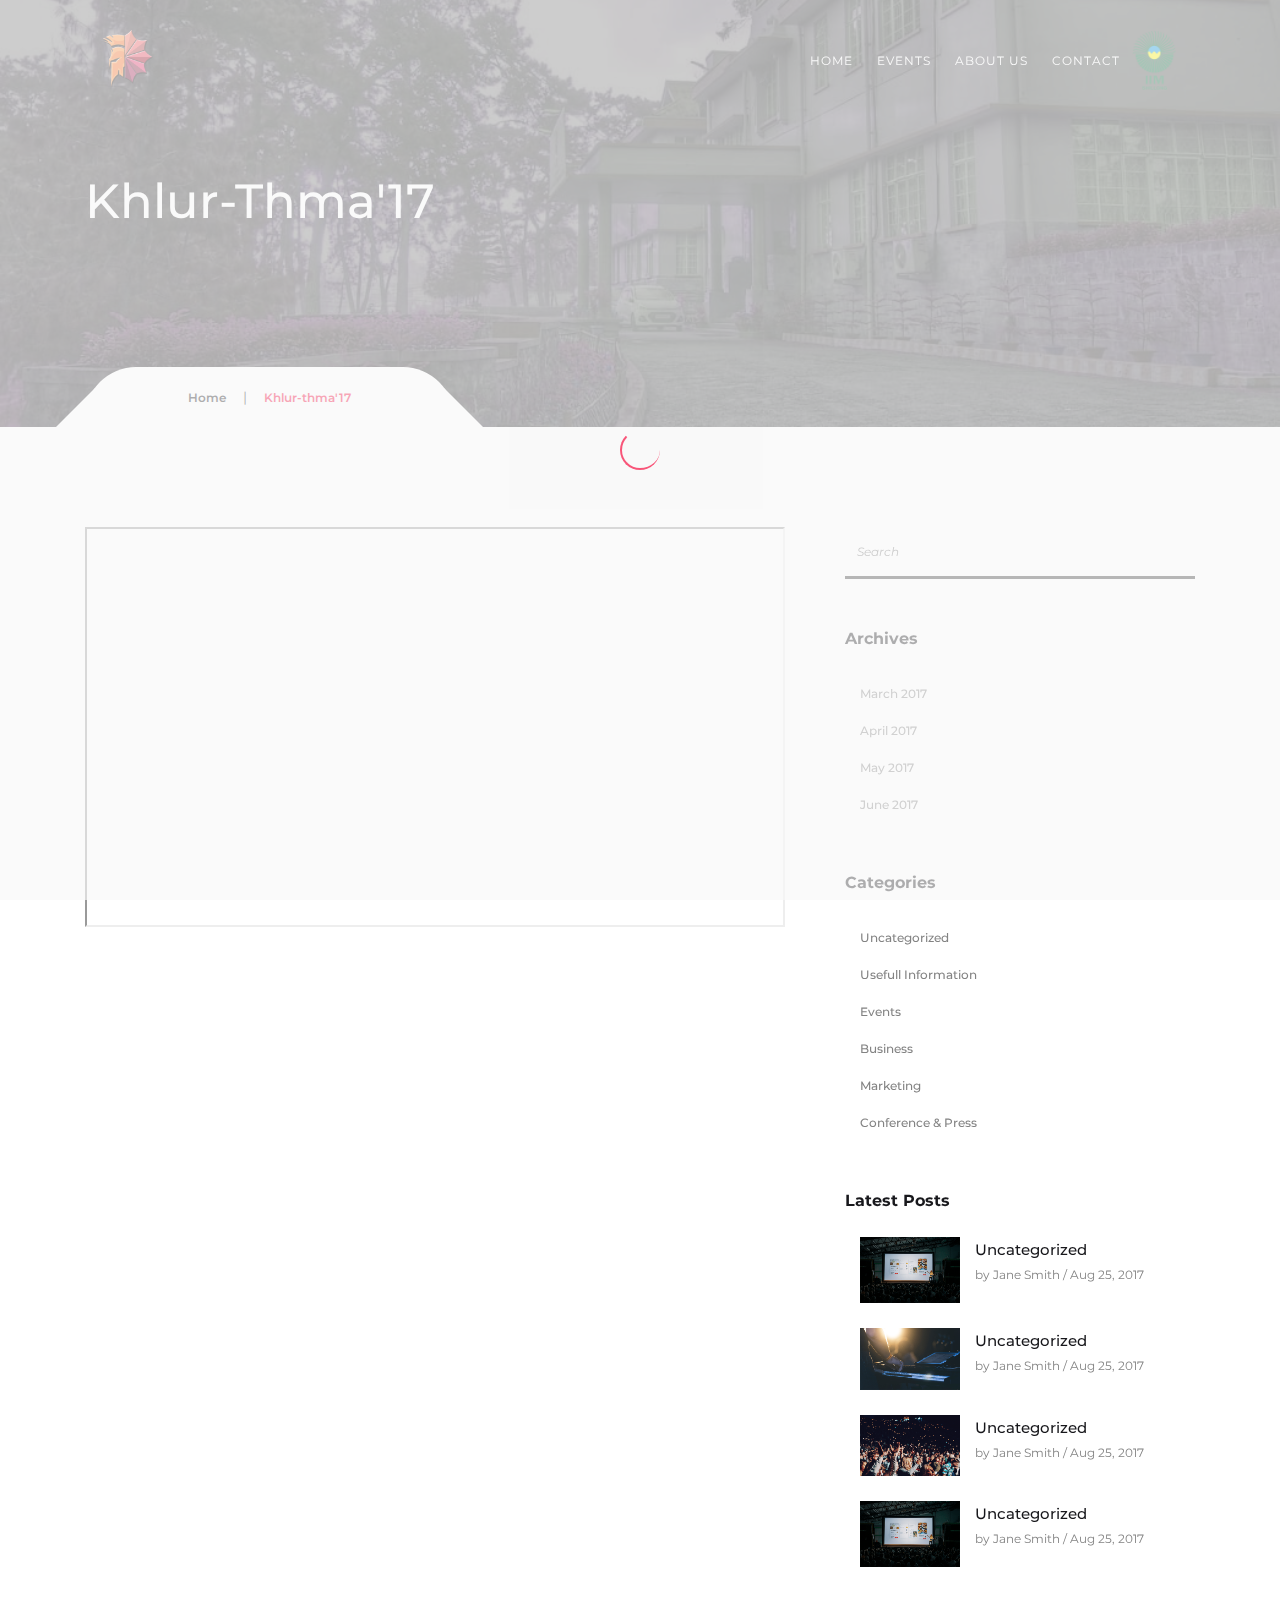
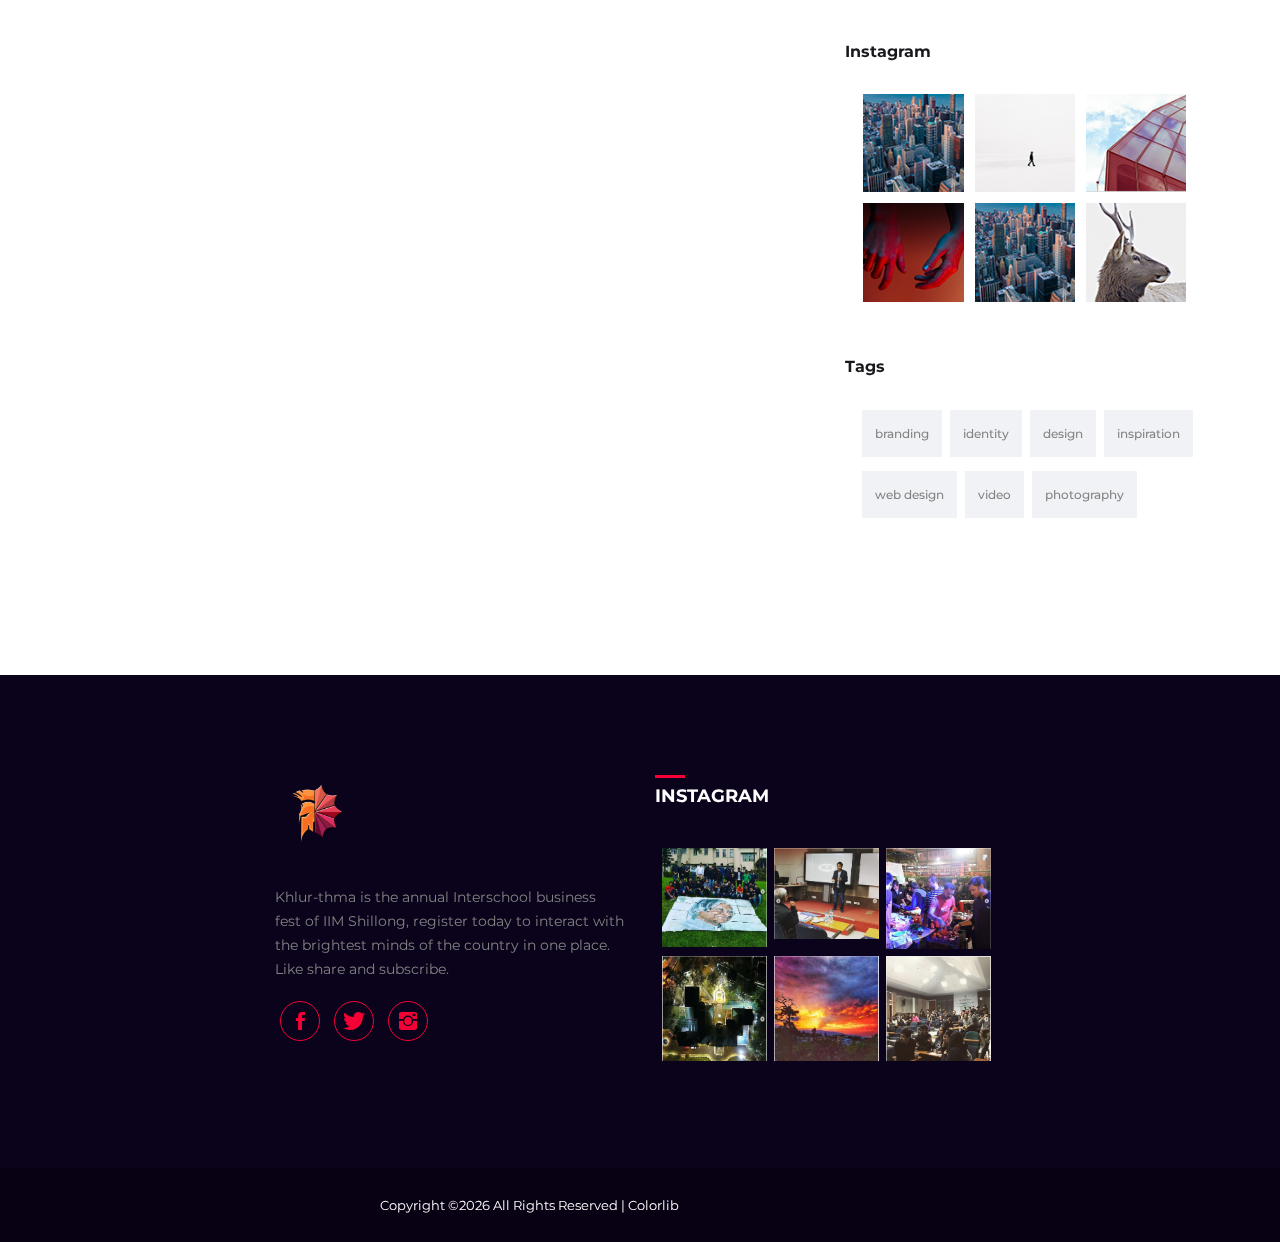
<file: archive.html>
<!DOCTYPE html>
<html lang="en">
<head>
        <script src="https://code.jquery.com/jquery-1.10.2.js"></script>
    <meta name="viewport" content="width=device-width, initial-scale=1, maximum-scale=1">
    <!-- ========== Title ========== -->
    <title> Khlurthma-17</title>
    <!-- ========== Favicon Ico ========== -->
    <!--<link rel="icon" href="fav.ico">-->
    <!-- ========== STYLESHEETS ========== -->
    <!-- Bootstrap CSS -->
    <link href="assets/css/bootstrap.min.css" rel="stylesheet">
    <!-- Fonts Icon CSS -->
    <link href="assets/css/font-awesome.min.css" rel="stylesheet">
    <link href="assets/css/et-line.css" rel="stylesheet">
    <link href="assets/css/ionicons.min.css" rel="stylesheet">
    <!-- Carousel CSS -->
    <link href="assets/css/owl.carousel.min.css" rel="stylesheet">
    <link href="assets/css/owl.theme.default.min.css" rel="stylesheet">
    <!-- Animate CSS -->
    <link rel="stylesheet" href="assets/css/animate.min.css">
    <!-- Custom styles for this template -->
    <link href="assets/css/main.css" rel="stylesheet">
</head>
<body>
<div class="loader">
    <div class="loader-outter"></div>
    <div class="loader-inner"></div>
</div>
<script> 
        $(function(){
            $("#include_header").load("header.html");
        $("#include_footer").load("footer.html"); 
        });
</script>
<script>
        var slideIndex = 1;
showSlides(slideIndex);

// Next/previous controls
function plusSlides(n) {
showSlides(slideIndex += n);
}

// Thumbnail image controls
function currentSlide(n) {
showSlides(slideIndex = n);
}

function showSlides(n) {
var i;
var slides = document.getElementsByClassName("mySlides");
var dots = document.getElementsByClassName("dot");
if (n > slides.length) {slideIndex = 1} 
if (n < 1) {slideIndex = slides.length}
for (i = 0; i < slides.length; i++) {
    slides[i].style.display = "none"; 
}
for (i = 0; i < dots.length; i++) {
    dots[i].className = dots[i].className.replace(" active", "");
}
slides[slideIndex-1].style.display = "block"; 
dots[slideIndex-1].className += " active";
}
    </script>
<!--header start here -->
<div id="include_header"></div>
<!--header end here-->

<!--page title section-->
<section class="inner_cover parallax-window" data-parallax="scroll" data-image-src="assets/img/bg/bg-img.png">
    <div class="overlay_dark"></div>
    <div class="container">
        <div class="row justify-content-center align-items-center">
            <div class="col-12">
                <div class="inner_cover_content">
                    <h3>
                        Khlur-thma'17
                    </h3>
                </div>
            </div>
        </div>

        <div class="breadcrumbs">
            <ul>
                <li><a href="index.php">Home</a>   |  </li>
                <li><span>Khlur-thma'17</span></li>
            </ul>
        </div>
    </div>
</section>
<!--page title section end-->


<!--events section -->
<section class="pt100 pb100">
    <div class="container">
        <div class="row justify-content-center">
            <!--blog section start -->
            <div class="col-12 col-md-8">
                <div class="blog_card">
                    <!-- <img src="assets/img/blog/blog1.png" alt="blog News "> -->
                    <iframe width="700" height="400"
                    src="https://www.youtube.com/embed/GT2faBdWvA0">
                </iframe>
                    <!-- <div class="blog_box_data">
                        <span class="blog_date">
                            Dec 08, 2017
                        </span>
                        <div class="blog_meta">
                            <span><a href="#">By Lore Papp</a></span>  | <span><a href="#">  in Business   </a></span>|  <span><a href="#">3 Comments</a></span>
                        </div>
                        <h5>
                            Why you should invest your money into a good business
                        </h5>
                        <p class="blog_word">
                            Lorem ipsum dolor sit amet, consectetur adipiscing elit. In rhoncus massa nec gravida tempus. Integer iaculis in lacus a sollicitudin. Ut hendrerit hendrerit nisl a accumsan. Pellentesque convallis consectetur tortor id placerat. Curabitur a pulvinar nunc. Maecenas laoreet finibus lectus, at volutpat ligula euismod.
                        </p>
                        <a href="#" class="readmore_btn">Read More</a>
                    </div> -->
                </div>
        <div class="blog_card mySlides fade">
                <img src="assets/img/blog/blog1.png">
        <!-- <div class="mySlides fade">
          <div class="numbertext">1 / 3</div>
         
          <div class="text">Caption Text</div> -->
      <!--
        <div class="mySlides fade">
          <div class="numbertext">2 / 3</div>
          <img src="assets/img/blog/blog2.png" style="width:100%">
          <div class="text">Caption Two</div>
        </div>
      
        <div class="mySlides fade">
          <div class="numbertext">3 / 3</div>
          <img src="assets/img/blog/blog3.png" style="width:100%">
          <div class="text">Caption Three</div>
        </div>
      
        <a class="prev" onclick="plusSlides(-1)">&#10094;</a>
        <a class="next" onclick="plusSlides(1)">&#10095;</a>
      <br>
      
      <div style="text-align:center">
        <span class="dot" onclick="currentSlide(1)"></span> 
        <span class="dot" onclick="currentSlide(2)"></span> 
        <span class="dot" onclick="currentSlide(3)"></span> 
      </div> -->

                    <!-- <img src="assets/img/blog/blog2.png" alt="blog News ">
                    <div class="blog_box_data">
                        <a href="#" class="readmore_btn">Read More</a>
                    </div> -->
                </div>

                <!-- <div class="blog_card">
                    <img src="assets/img/blog/blog3.png" alt="blog News ">
                    <div class="blog_box_data">
                        <span class="blog_date">
                            Dec 08, 2017
                        </span>
                        <div class="blog_meta">
                            <span><a href="#">By Lore Papp</a></span>  | <span><a href="#">  in Business   </a></span>|  <span><a href="#">3 Comments</a></span>
                        </div>
                        <h5>
                            Why you should invest your money into a good business
                        </h5>
                        <p class="blog_word">
                            Lorem ipsum dolor sit amet, consectetur adipiscing elit. In rhoncus massa nec gravida tempus. Integer iaculis in lacus a sollicitudin. Ut hendrerit hendrerit nisl a accumsan. Pellentesque convallis consectetur tortor id placerat. Curabitur a pulvinar nunc. Maecenas laoreet finibus lectus, at volutpat ligula euismod.
                        </p>
                        <a href="#" class="readmore_btn">Read More</a>
                    </div>
                </div> -->


                <!--pagenition menu-->
                <!-- <div class="mt70 mb70">
                    <ul class="nav_menu">
                        <li class="active"><span>01</span></li>
                        <li><a href="#">02</a></li>
                        <li><a href="#">03</a></li>
                    </ul>
                </div> -->
                <!--pageintion -->

            </div>
            <!--blog section end-->

            <!--sidebar section -->
            <div class="col-12 col-md-4">
                <div class="sidebar">
                    <div class="widget widget_search">
                        <div class="search-form">
                            <input type="text" class="search-field" placeholder="Search">
                        </div>
                    </div>
                    <div class="widget widget_categories">
                        <h4 class="widget-title">
                            Archives
                        </h4>
                        <ul>
                            <li><a href="#">March 2017</a></li>
                            <li><a href="#">April 2017</a></li>
                            <li><a href="#">May 2017</a></li>
                            <li><a href="#">June 2017</a></li>
                        </ul>
                    </div>
                    <div class="widget widget_categories">
                        <h4 class="widget-title">
                            Categories
                        </h4>
                        <ul>
                            <li><a href="#">Uncategorized</a></li>
                            <li><a href="#">Usefull Information</a></li>
                            <li><a href="#">Events</a></li>
                            <li><a href="#">Business</a></li>
                            <li><a href="#">Marketing</a></li>
                            <li><a href="#">Conference & Press</a></li>
                        </ul>
                    </div>

                    <div class="widget widget_latest_post">
                        <h4 class="widget-title">
                            Latest Posts
                        </h4>
                        <ul>
                            <li>
                                <div class="widget_recent_posts">
                                    <img src="assets/img/blog/blog1.png" alt="news">
                                    <div class="content">
                                        <a href="#">Uncategorized</a>
                                        <p>by Jane Smith / Aug 25, 2017</p>
                                    </div>
                                </div>
                            </li>
                            <li>
                                <div class="widget_recent_posts">
                                    <img src="assets/img/blog/blog2.png" alt="news">
                                    <div class="content">
                                        <a href="#">Uncategorized</a>
                                        <p>by Jane Smith / Aug 25, 2017</p>
                                    </div>
                                </div>
                            </li>
                            <li>
                                <div class="widget_recent_posts">
                                    <img src="assets/img/blog/blog3.png" alt="news">
                                    <div class="content">
                                        <a href="#">Uncategorized</a>
                                        <p>by Jane Smith / Aug 25, 2017</p>
                                    </div>
                                </div>
                            </li>
                            <li>
                                <div class="widget_recent_posts">
                                    <img src="assets/img/blog/blog1.png" alt="news">
                                    <div class="content">
                                        <a href="#">Uncategorized</a>
                                        <p>by Jane Smith / Aug 25, 2017</p>
                                    </div>
                                </div>
                            </li>
                        </ul>
                    </div>

                    <div class="widget widget_instagram">
                        <h4 class="widget-title">
                            Instagram
                        </h4>
                        <ul>
                            <li><a href="#"><img src="assets/img/blog/instagram/inst5.png" alt="instagram"></a></li>
                            <li><a href="#"><img src="assets/img/blog/instagram/inst2.png" alt="instagram"></a></li>
                            <li><a href="#"><img src="assets/img/blog/instagram/inst3.png" alt="instagram"></a></li>
                            <li><a href="#"><img src="assets/img/blog/instagram/inst4.png" alt="instagram"></a></li>
                            <li><a href="#"><img src="assets/img/blog/instagram/inst5.png" alt="instagram"></a></li>
                            <li><a href="#"><img src="assets/img/blog/instagram/inst6.png" alt="instagram"></a></li>
                        </ul>
                    </div>
                    <div class="widget widget_tags">
                        <h4 class="widget-title">
                            Tags
                        </h4>
                        <ul>
                            <li><a href="#">branding</a></li>
                            <li><a href="#">identity</a></li>
                            <li><a href="#">design</a></li>
                            <li><a href="#">inspiration</a></li>
                            <li><a href="#">web design</a></li>
                            <li><a href="#">video</a></li>
                            <li><a href="#">photography</a></li>
                        </ul>
                    </div>
                </div>
            </div>
            <!--sidebar section end -->

        </div>
    </div>
</section>
<!--event section end -->

<!--footer start -->

<div id="include_footer"></div>
<!--footer end -->
<div class="copyright_footer">
    <div class="container">
        <div class="row justify-content-center">
            <div class="col-md-6 col-12">
                <p><!-- Link back to Colorlib can't be removed. Template is licensed under CC BY 3.0. -->
Copyright &copy;<script>document.write(new Date().getFullYear());</script> All rights reserved | <a href="https://colorlib.com" target="_blank">Colorlib</a>
<!-- Link back to Colorlib can't be removed. Template is licensed under CC BY 3.0. --></p>
            </div>
        </div>
    </div>
</div>
<!-- jquery -->
<script src="assets/js/jquery.min.js"></script>
<!-- bootstrap -->
<script src="assets/js/popper.js"></script>
<script src="assets/js/bootstrap.min.js"></script>
<script src="assets/js/waypoints.min.js"></script>
<!--slick carousel -->
<script src="assets/js/owl.carousel.min.js"></script>
<!--parallax -->
<script src="assets/js/parallax.min.js"></script>
<!--Counter up -->
<script src="assets/js/jquery.counterup.min.js"></script>
<!--Counter down -->
<script src="assets/js/jquery.countdown.min.js"></script>
<!-- WOW JS -->
<script src="assets/js/wow.min.js"></script>
<!-- Custom js -->
<script src="assets/js/main.js"></script>
</body>
</html>
</file>
<file: assets/css/et-line.css>
@font-face{font-family:et-line;src:url(../fonts/et-line.eot);src:url(../fonts/et-line.eot?#iefix) format('embedded-opentype'),url(../fonts/et-line.woff) format('woff'),url(../fonts/et-line.ttf) format('truetype'),url(../fonts/et-line.svg#et-line) format('svg');font-weight:400;font-style:normal}[data-icon]:before{font-family:et-line;content:attr(data-icon);speak:none;font-weight:400;font-variant:normal;text-transform:none;line-height:1;-webkit-font-smoothing:antialiased;-moz-osx-font-smoothing:grayscale;display:inline-block}.icon-adjustments,.icon-alarmclock,.icon-anchor,.icon-aperture,.icon-attachment,.icon-bargraph,.icon-basket,.icon-beaker,.icon-bike,.icon-book-open,.icon-briefcase,.icon-browser,.icon-calendar,.icon-camera,.icon-caution,.icon-chat,.icon-circle-compass,.icon-clipboard,.icon-clock,.icon-cloud,.icon-compass,.icon-desktop,.icon-dial,.icon-document,.icon-documents,.icon-download,.icon-dribbble,.icon-edit,.icon-envelope,.icon-expand,.icon-facebook,.icon-flag,.icon-focus,.icon-gears,.icon-genius,.icon-gift,.icon-global,.icon-globe,.icon-googleplus,.icon-grid,.icon-happy,.icon-hazardous,.icon-heart,.icon-hotairballoon,.icon-hourglass,.icon-key,.icon-laptop,.icon-layers,.icon-lifesaver,.icon-lightbulb,.icon-linegraph,.icon-linkedin,.icon-lock,.icon-magnifying-glass,.icon-map,.icon-map-pin,.icon-megaphone,.icon-mic,.icon-mobile,.icon-newspaper,.icon-notebook,.icon-paintbrush,.icon-paperclip,.icon-pencil,.icon-phone,.icon-picture,.icon-pictures,.icon-piechart,.icon-presentation,.icon-pricetags,.icon-printer,.icon-profile-female,.icon-profile-male,.icon-puzzle,.icon-quote,.icon-recycle,.icon-refresh,.icon-ribbon,.icon-rss,.icon-sad,.icon-scissors,.icon-scope,.icon-search,.icon-shield,.icon-speedometer,.icon-strategy,.icon-streetsign,.icon-tablet,.icon-target,.icon-telescope,.icon-toolbox,.icon-tools,.icon-tools-2,.icon-trophy,.icon-tumblr,.icon-twitter,.icon-upload,.icon-video,.icon-wallet,.icon-wine{font-family:et-line;speak:none;font-style:normal;font-weight:400;font-variant:normal;text-transform:none;line-height:1;-webkit-font-smoothing:antialiased;-moz-osx-font-smoothing:grayscale;display:inline-block}.icon-mobile:before{content:"\e000"}.icon-laptop:before{content:"\e001"}.icon-desktop:before{content:"\e002"}.icon-tablet:before{content:"\e003"}.icon-phone:before{content:"\e004"}.icon-document:before{content:"\e005"}.icon-documents:before{content:"\e006"}.icon-search:before{content:"\e007"}.icon-clipboard:before{content:"\e008"}.icon-newspaper:before{content:"\e009"}.icon-notebook:before{content:"\e00a"}.icon-book-open:before{content:"\e00b"}.icon-browser:before{content:"\e00c"}.icon-calendar:before{content:"\e00d"}.icon-presentation:before{content:"\e00e"}.icon-picture:before{content:"\e00f"}.icon-pictures:before{content:"\e010"}.icon-video:before{content:"\e011"}.icon-camera:before{content:"\e012"}.icon-printer:before{content:"\e013"}.icon-toolbox:before{content:"\e014"}.icon-briefcase:before{content:"\e015"}.icon-wallet:before{content:"\e016"}.icon-gift:before{content:"\e017"}.icon-bargraph:before{content:"\e018"}.icon-grid:before{content:"\e019"}.icon-expand:before{content:"\e01a"}.icon-focus:before{content:"\e01b"}.icon-edit:before{content:"\e01c"}.icon-adjustments:before{content:"\e01d"}.icon-ribbon:before{content:"\e01e"}.icon-hourglass:before{content:"\e01f"}.icon-lock:before{content:"\e020"}.icon-megaphone:before{content:"\e021"}.icon-shield:before{content:"\e022"}.icon-trophy:before{content:"\e023"}.icon-flag:before{content:"\e024"}.icon-map:before{content:"\e025"}.icon-puzzle:before{content:"\e026"}.icon-basket:before{content:"\e027"}.icon-envelope:before{content:"\e028"}.icon-streetsign:before{content:"\e029"}.icon-telescope:before{content:"\e02a"}.icon-gears:before{content:"\e02b"}.icon-key:before{content:"\e02c"}.icon-paperclip:before{content:"\e02d"}.icon-attachment:before{content:"\e02e"}.icon-pricetags:before{content:"\e02f"}.icon-lightbulb:before{content:"\e030"}.icon-layers:before{content:"\e031"}.icon-pencil:before{content:"\e032"}.icon-tools:before{content:"\e033"}.icon-tools-2:before{content:"\e034"}.icon-scissors:before{content:"\e035"}.icon-paintbrush:before{content:"\e036"}.icon-magnifying-glass:before{content:"\e037"}.icon-circle-compass:before{content:"\e038"}.icon-linegraph:before{content:"\e039"}.icon-mic:before{content:"\e03a"}.icon-strategy:before{content:"\e03b"}.icon-beaker:before{content:"\e03c"}.icon-caution:before{content:"\e03d"}.icon-recycle:before{content:"\e03e"}.icon-anchor:before{content:"\e03f"}.icon-profile-male:before{content:"\e040"}.icon-profile-female:before{content:"\e041"}.icon-bike:before{content:"\e042"}.icon-wine:before{content:"\e043"}.icon-hotairballoon:before{content:"\e044"}.icon-globe:before{content:"\e045"}.icon-genius:before{content:"\e046"}.icon-map-pin:before{content:"\e047"}.icon-dial:before{content:"\e048"}.icon-chat:before{content:"\e049"}.icon-heart:before{content:"\e04a"}.icon-cloud:before{content:"\e04b"}.icon-upload:before{content:"\e04c"}.icon-download:before{content:"\e04d"}.icon-target:before{content:"\e04e"}.icon-hazardous:before{content:"\e04f"}.icon-piechart:before{content:"\e050"}.icon-speedometer:before{content:"\e051"}.icon-global:before{content:"\e052"}.icon-compass:before{content:"\e053"}.icon-lifesaver:before{content:"\e054"}.icon-clock:before{content:"\e055"}.icon-aperture:before{content:"\e056"}.icon-quote:before{content:"\e057"}.icon-scope:before{content:"\e058"}.icon-alarmclock:before{content:"\e059"}.icon-refresh:before{content:"\e05a"}.icon-happy:before{content:"\e05b"}.icon-sad:before{content:"\e05c"}.icon-facebook:before{content:"\e05d"}.icon-twitter:before{content:"\e05e"}.icon-googleplus:before{content:"\e05f"}.icon-rss:before{content:"\e060"}.icon-tumblr:before{content:"\e061"}.icon-linkedin:before{content:"\e062"}.icon-dribbble:before{content:"\e063"}
</file>
<file: assets/css/main.css>
/*
 * Evento -  Event html  Template
 * Build Date: jan 2018
 * Author: colorlib
 * Copyright (C) 2018 colorlib
 */
/* ------------------------------------- */
/* TABLE OF CONTENTS
/* -------------------------------------
    . GENERAL
    . Header
    . Footer
    . BUTTONS
    . ICON BOXES
    . PROJECTS SECTION (PORTFOLIO)
    . BLOG  SECTION
    . COUNTER SECTION
    . Testimonial SECTION
	. Contact Section
	.PROGRESSBAR
	.SINGLE POST (COMMENTS SIDEBAR TAGS LIST)
	------------------------------------- */
/*  ----------------------------------------------------
1. GENERAL
-------------------------------------------------------- */
/* ----------------IMPORT GOOGLE FONTS ------------------- */
@import url("https://fonts.googleapis.com/css?family=Montserrat:400,500,700,900");
/* ----------------Text Fonts ------------------- */
body {
  font-size: 14px;
  line-height: 25px;
  font-weight: 400;
  font-family: "Montserrat", sans-serif;
  color: #838383;
  font-style: normal;
  overflow-x: hidden;
}

h1, h2, h3, h4, h5, h6 {
  font-family: "Montserrat", sans-serif;
  font-weight: 700;
  color: #18181c;
  line-height: 1.3;
}

h1, .h1 {
  font-size: 48px;
  margin-bottom: 25px;
}

h2, .h2 {
  font-size: 42px;
  margin-bottom: 25px;
}

/* Hide the images by default */
.mySlides {
    display: none;
}

.home-content__video {
  float: right;
  /* top: 12.2rem; */
 /* right: 12rem; */
 bottom: 10rem;
}

.home-content__video .video-link {
  display: block;
  text-align: center;
  width: 13rem;
  outline: none;
  position: relative;
}

.home-content__video .video-icon {
  display: inline-block;
  height: 8.4rem;
  width: 8.4rem;
  border-radius: 50%;
  background-color: rgba(255, 255, 255, 0.1);
  background-image: url(../img/icon-play.svg);
  background-repeat: no-repeat;
  background-position: 55% center;
  background-size: 24px 27px;
  -webkit-transition: background-color 0.3s ease-in-out;
  transition: background-color 0.3s ease-in-out;
}

.home-content__video .video-text {
  display: inline-block;
  text-align: center;
  font-family: "Montserrat", sans-serif;
  font-size: 1.3rem;
  font-weight: 600;
  color: rgba(255, 255, 255, 0.5);
  text-transform: uppercase;
  letter-spacing: .4rem;
  -webkit-transition: color 0.3s ease-in-out;
  transition: color 0.3s ease-in-out;
}

.home-content__video .video-link:hover .video-text {
  color: white;
}

.home-content__video .video-link:hover .video-icon {
  background-color: #f50136;
}

/* Next & previous buttons */
.prev, .next {
  cursor: pointer;
  position: absolute;
  top: 50%;
  width: auto;
  margin-top: -22px;
  padding: 16px;
  color: white;
  font-weight: bold;
  font-size: 18px;
  transition: 0.6s ease;
  border-radius: 0 3px 3px 0;
}

/* Position the "next button" to the right */
.next {
  right: 0;
  border-radius: 3px 0 0 3px;
}

/* On hover, add a black background color with a little bit see-through */
.prev:hover, .next:hover {
  background-color: rgba(0,0,0,0.8);
}

/* Caption text */
.text {
  color: #f2f2f2;
  font-size: 15px;
  padding: 8px 12px;
  position: absolute;
  bottom: 8px;
  width: 100%;
  text-align: center;
}

/* Number text (1/3 etc) */
.numbertext {
  color: #f2f2f2;
  font-size: 12px;
  padding: 8px 12px;
  position: absolute;
  top: 0;
}

/* The dots/bullets/indicators */
.dot {
  cursor: pointer;
  height: 15px;
  width: 15px;
  margin: 0 2px;
  background-color: #bbb;
  border-radius: 50%;
  display: inline-block;
  transition: background-color 0.6s ease;
}

/* .active, .dot:hover {
  background-color: #717171;
} */

/* Fading animation */
.fade {
  -webkit-animation-name: fade;
  -webkit-animation-duration: 1.5s;
  animation-name: fade;
  animation-duration: 1.5s;
}

@-webkit-keyframes fade {
  from {opacity: .4} 
  to {opacity: 1}
}

@keyframes fade {
  from {opacity: .4} 
  to {opacity: 1}
}
h3, .h3 {
  font-size: 36px;
  margin-bottom: 25px;
}

h4, .h4 {
  font-size: 24px;
  margin-bottom: 15px;
}

h5, .h5 {
  font-size: 18px;
  margin-bottom: 15px;
}

h6, .h6 {
  font-size: 14px;
  margin-bottom: 10px;
}

p {
  font-size: 14px;
  font-family: "Montserrat", sans-serif;
  margin: 0 0 15px;
  line-height: 24px;
  font-weight: 400;
  color: #838383;
}
p:last-child {
  margin-bottom: 0;
}

a {
  color: inherit;
  text-decoration: none;
  cursor: pointer;
  font-size: 13px;
  font-weight: 400;
  -webkit-transition: all 0.4s ease-in-out;
  transition: all 0.4s ease-in-out;
}

a:hover,
a:focus,
a:active {
  text-decoration: none;
  outline: none;
  color: #838383;
  -webkit-transition: all 0.4s ease-in-out;
  transition: all 0.4s ease-in-out;
}

ul.nosyely_list {
  padding: 0;
  margin: 0;
  list-style: none;
}

.section_title {
  position: relative;
  margin-bottom: 25px;
}
.section_title .title {
  text-transform: uppercase;
  padding: 10px 0;
  font-size: 36px;
}
.section_title .title:before {
  width: 30px;
  content: " ";
  position: absolute;
  border-top: solid 3px #f50136;
  left: 0;
  top: 0;
}

.countdown-base {
  text-align: center;
}
.countdown-base div {
  margin: 20px;
  display: inline-block;
  padding: 25px;
  min-width: 120px;
  background-color: #F44336;
  color: #ffffff;
  font-size: 48px;
  font-weight: 600;
  text-align: center;
  line-height: 1.2;
}
.countdown-base div span {
  display: block;
  font-size: 14px;
  font-weight: 400;
}

.bg-img {
  border-radius: 4px;
  background-size: cover;
  background-repeat: no-repeat;
  background-position: center center;
  position: relative;
}
.bg-img .overlay_dark {
  position: absolute;
  top: 0;
  bottom: 0;
  width: 100%;
  background-color: rgba(0, 0, 0, 0.4);
}

.brand_item {
  opacity: 0.3;
  -webkit-transition: all ease-in-out 0.4s;
  transition: all ease-in-out 0.4s;
}
.brand_item img {
  display: block;
  max-width: 130px;
  margin: 0 auto;
}
.brand_item:hover {
  opacity: 1;
  -webkit-transition: all ease-in-out 0.4s;
  transition: all ease-in-out 0.4s;
}

.icon_list {
  list-style: none;
  padding: 0;
  margin: 0;
}
.icon_list li {
  display: inline-block;
  width: 100%;
  position: relative;
  padding-left: 50px;
  min-height: 50px;
  margin-bottom: 7px;
}
.icon_list li i {
  background-color: #f50136;
  display: block;
  border-radius: 50px;
  padding: 7px 0;
  font-size: 24px;
  color: #ffffff;
  width: 40px;
  height: 40px;
  text-align: center;
  position: absolute;
  left: 0;
}
.icon_list li span {
  color: #333333;
  padding-top: 6px;
  display: inline-block;
}

blockquote {
  padding: 75px 25px 25px;
  font-size: 20px;
  text-align: center;
  margin: 25px 50px;
}
blockquote:before {
  content: open-quote;
  display: block;
  font-size: 134px;
  font-family: Georgia, Verdana, Roboto, serif;
  line-height: 0.2;
  padding: 0;
  opacity: 0.2;
  font-weight: 600;
  margin: 0;
}
blockquote p {
  font-size: 18px;
  text-transform: capitalize;
  font-weight: 400;
  font-style: italic;
}

.text-muted {
  color: #868e96 !important;
  font-size: 14px;
  line-height: 2.1;
}

strong {
  font-weight: 700;
}

.text-xs {
  font-size: 11px;
}

.text-xl {
  font-size: 48px;
  font-weight: 600;
  letter-spacing: 1px;
}

.uppercase {
  text-transform: uppercase;
}

.capitalize {
  text-transform: capitalize;
}

img {
  max-width: 100%;
}
.fullscreen-bg {
  position: fixed;
  top: 0;
  right: 0;
  bottom: 0;
  left: 0;
  overflow: hidden;
  z-index: -100;
}

.fullscreen-bg__video {
  position: absolute;
  top: 0;
  left: 0;
  width: 100%;
  height: 100%;
}
@media (min-aspect-ratio: 16/9) {
  .fullscreen-bg__video {
    width: 100%;
    height: auto;
  }
}

@media (max-aspect-ratio: 16/9) {
  .fullscreen-bg__video {
    width: auto;
    height: 100%;
  }
}
@media (max-width: 768px) {
  h1, .h1 {
    font-size: 28px;
    margin-bottom: 15px;
    font-weight: 700;
  }

  h2, .h2 {
    font-size: 24px;
    margin-bottom: 15px;
  }

  h3, .h3 {
    font-size: 20px;
    margin-bottom: 15px;
  }

  h4, .h4 {
    font-size: 16px;
    margin-bottom: 10px;
  }

  h5, .h5 {
    font-size: 14px;
    margin-bottom: 10px;
  }

  h6, .h6 {
    font-size: 12px;
    margin-bottom: 5px;
  }

  .hide-md {
    display: none !important;
  }
}
/* ----------------Responsive Align ------------------- */
@media all and (max-width: 767px) {
  .text-center-xs {
    text-align: center;
  }

  .text-left-xs {
    text-align: left;
  }

  .text-right-xs {
    text-align: right;
  }
}
.loader {
  position: fixed;
  top: 0;
  bottom: 0;
  width: 100%;
  background-color: #f7f7f7;
  z-index: 999999;
}
.loader .loader-inner {
  position: absolute;
  border: 2px solid #f50136;
  border-radius: 50%;
  width: 40px;
  height: 40px;
  left: calc(50% - 20px);
  top: calc(50% - 20px);
  border-right: 0;
  border-top-color: transparent;
  -webkit-animation: loader-inner 1s cubic-bezier(0.42, 0.61, 0.58, 0.41) infinite;
  animation: loader-inner 1s cubic-bezier(0.42, 0.61, 0.58, 0.41) infinite;
}

@-webkit-keyframes loader-outter {
  0% {
    -webkit-transform: rotate(0deg);
    transform: rotate(0deg);
  }
  100% {
    -webkit-transform: rotate(360deg);
    transform: rotate(360deg);
  }
}
@keyframes loader-outter {
  0% {
    -webkit-transform: rotate(0deg);
    transform: rotate(0deg);
  }
  100% {
    -webkit-transform: rotate(360deg);
    transform: rotate(360deg);
  }
}
@-webkit-keyframes loader-inner {
  0% {
    -webkit-transform: rotate(0deg);
    transform: rotate(0deg);
  }
  100% {
    -webkit-transform: rotate(-360deg);
    transform: rotate(-360deg);
  }
}
@keyframes loader-inner {
  0% {
    -webkit-transform: rotate(0deg);
    transform: rotate(0deg);
  }
  100% {
    -webkit-transform: rotate(-360deg);
    transform: rotate(-360deg);
  }
}
/* ----------------colors------------------- */
.color-gray {
  color: #f0f2f6 !important;
}

.color-dark-gray {
  color: #838383 !important;
}

.color-dark {
  color: #333333 !important;
}

.color-black {
  color: #18181c !important;
}

.color-light {
  color: #ffffff !important;
}

.color-green {
  color: #6cc47f !important;
}

.color-blue {
  color: #0652fd !important;
}

.color-red {
  color: #f97794 !important;
}

.color-orange {
  color: #f79257 !important;
}

.color-yellow {
  color: #ffbf00 !important;
}

.color-purple {
  color: #926cc4 !important;
}

.bg-grad-purple {
  background: #8C66CA;
  background: linear-gradient(135deg, #E25574 0%, #8C66CA 100%);
}

.bg-macaroni {
  background: -webkit-gradient(linear, left top, right top, from(#ff5f6d), to(#ffc371));
  background: linear-gradient(90deg, #ff5f6d 0%, #ffc371 100%);
}

.bg-light {
  background-color: #ffffff !important;
}

.bg-gray {
  background-color: #f0f2f6 !important;
}

.bg-black {
  background-color: #18181c !important;
}

.bg-blue {
  background-color: #0652fd !important;
}

.bg-purple {
  background-color: #926cc4 !important;
}

/* --------------PADDING STYLE-------------- */
.p0 {
  padding: 0 !important;
}

.p5 {
  padding: 5px !important;
}

.p10 {
  padding: 10px !important;
}

.p15 {
  padding: 15px !important;
}

.p20 {
  padding: 20px !important;
}

.p25 {
  padding: 25px !important;
}

.p30 {
  padding: 30px !important;
}

.p35 {
  padding: 35px !important;
}

.p40 {
  padding: 40px !important;
}

.p45 {
  padding: 45px !important;
}

.p50 {
  padding: 50px !important;
}

.p55 {
  padding: 55px !important;
}

.p60 {
  padding: 60px !important;
}

.p65 {
  padding: 65px !important;
}

.p70 {
  padding: 70px !important;
}

.p75 {
  padding: 75px !important;
}

.p80 {
  padding: 80px !important;
}

.p85 {
  padding: 85px !important;
}

.p90 {
  padding: 90px !important;
}

.p95 {
  padding: 95px !important;
}

.p100 {
  padding: 100px !important;
}

.pt0 {
  padding-top: 0 !important;
}

.pt5 {
  padding-top: 5px !important;
}

.pt10 {
  padding-top: 10px !important;
}

.pt15 {
  padding-top: 15px !important;
}

.pt20 {
  padding-top: 20px !important;
}

.pt25 {
  padding-top: 25px !important;
}

.pt30 {
  padding-top: 30px !important;
}

.pt35 {
  padding-top: 35px !important;
}

.pt40 {
  padding-top: 40px !important;
}

.pt45 {
  padding-top: 45px !important;
}

.pt50 {
  padding-top: 50px !important;
}

.pt55 {
  padding-top: 55px !important;
}

.pt60 {
  padding-top: 60px !important;
}

.pt65 {
  padding-top: 65px !important;
}

.pt70 {
  padding-top: 70px !important;
}

.pt75 {
  padding-top: 75px !important;
}

.pt80 {
  padding-top: 80px !important;
}

.pt85 {
  padding-top: 85px !important;
}

.pt90 {
  padding-top: 90px !important;
}

.pt95 {
  padding-top: 95px !important;
}

.pt100 {
  padding-top: 100px !important;
}

.pt120 {
  padding-top: 120px !important;
}

.pt200 {
  padding-top: 200px !important;
}

.pr0 {
  padding-right: 0 !important;
}

.pr5 {
  padding-right: 5px !important;
}

.pr10 {
  padding-right: 10px !important;
}

.pr15 {
  padding-right: 15px !important;
}

.pr20 {
  padding-right: 20px !important;
}

.pr25 {
  padding-right: 25px !important;
}

.pr30 {
  padding-right: 30px !important;
}

.pr35 {
  padding-right: 35px !important;
}

.pr40 {
  padding-right: 40px !important;
}

.pr45 {
  padding-right: 45px !important;
}

.pr50 {
  padding-right: 50px !important;
}

.pr55 {
  padding-right: 55px !important;
}

.pr60 {
  padding-right: 60px !important;
}

.pr65 {
  padding-right: 65px !important;
}

.pr70 {
  padding-right: 70px !important;
}

.pr75 {
  padding-right: 75px !important;
}

.pr80 {
  padding-right: 80px !important;
}

.pr85 {
  padding-right: 85px !important;
}

.pr90 {
  padding-right: 90px !important;
}

.pr95 {
  padding-right: 95px !important;
}

.pr100 {
  padding-right: 100px !important;
}

.pb0 {
  padding-bottom: 0 !important;
}

.pb5 {
  padding-bottom: 5px !important;
}

.pb10 {
  padding-bottom: 10px !important;
}

.pb15 {
  padding-bottom: 15px !important;
}

.pb20 {
  padding-bottom: 20px !important;
}

.pb25 {
  padding-bottom: 25px !important;
}

.pb30 {
  padding-bottom: 30px !important;
}

.pb35 {
  padding-bottom: 35px !important;
}

.pb40 {
  padding-bottom: 40px !important;
}

.pb45 {
  padding-bottom: 45px !important;
}

.pb50 {
  padding-bottom: 50px !important;
}

.pb55 {
  padding-bottom: 55px !important;
}

.pb60 {
  padding-bottom: 60px !important;
}

.pb65 {
  padding-bottom: 65px !important;
}

.pb70 {
  padding-bottom: 70px !important;
}

.pb75 {
  padding-bottom: 75px !important;
}

.pb80 {
  padding-bottom: 80px !important;
}

.pb85 {
  padding-bottom: 85px !important;
}

.pb90 {
  padding-bottom: 90px !important;
}

.pb95 {
  padding-bottom: 95px !important;
}

.pb100 {
  padding-bottom: 100px !important;
}

.pb120 {
  padding-bottom: 120px !important;
}

.pb200 {
  padding-bottom: 200px !important;
}

.pl0 {
  padding-left: 0;
}

.pl5 {
  padding-left: 5px;
}

.pl10 {
  padding-left: 10px;
}

.pl15 {
  padding-left: 15px;
}

.pl20 {
  padding-left: 20px;
}

.pl25 {
  padding-left: 25px;
}

.pl30 {
  padding-left: 30px;
}

.pl35 {
  padding-left: 35px;
}

.pl40 {
  padding-left: 40px;
}

.pl45 {
  padding-left: 45px;
}

.pl50 {
  padding-left: 50px;
}

.pl55 {
  padding-left: 55px;
}

.pl60 {
  padding-left: 60px;
}

.pl65 {
  padding-left: 65px;
}

.pl70 {
  padding-left: 70px;
}

.pl75 {
  padding-left: 75px;
}

.pl80 {
  padding-left: 80px;
}

.pl85 {
  padding-left: 85px;
}

.pl90 {
  padding-left: 90px;
}

.pl95 {
  padding-left: 95px;
}

.pl100 {
  padding-left: 100px;
}

/*  -----------------MARGIN STYLE----------------------- */
.m0 {
  margin: 0;
}

.m5 {
  margin: 5px;
}

.m10 {
  margin: 10px;
}

.m15 {
  margin: 15px;
}

.m20 {
  margin: 20px;
}

.m25 {
  margin: 25px;
}

.m30 {
  margin: 30px;
}

.m35 {
  margin: 35px;
}

.m40 {
  margin: 40px;
}

.m45 {
  margin: 45px;
}

.m50 {
  margin: 50px;
}

.m55 {
  margin: 55px;
}

.m60 {
  margin: 60px;
}

.m65 {
  margin: 65px;
}

.m70 {
  margin: 70px;
}

.m75 {
  margin: 75px;
}

.m80 {
  margin: 80px;
}

.m85 {
  margin: 85px;
}

.m90 {
  margin: 90px;
}

.m95 {
  margin: 95px;
}

.m100 {
  margin: 100px;
}

.mt0 {
  margin-top: 0 !important;
}

.mt5 {
  margin-top: 5px !important;
}

.mt10 {
  margin-top: 10px !important;
}

.mt15 {
  margin-top: 15px !important;
}

.mt20 {
  margin-top: 20px !important;
}

.mt25 {
  margin-top: 25px !important;
}

.mt30 {
  margin-top: 30px !important;
}

.mt35 {
  margin-top: 35px !important;
}

.mt40 {
  margin-top: 40px !important;
}

.mt45 {
  margin-top: 45px !important;
}

.mt50 {
  margin-top: 50px !important;
}

.mt55 {
  margin-top: 55px !important;
}

.mt60 {
  margin-top: 60px !important;
}

.mt65 {
  margin-top: 65px !important;
}

.mt70 {
  margin-top: 70px !important;
}

.mt75 {
  margin-top: 75px !important;
}

.mt80 {
  margin-top: 80px !important;
}

.mt85 {
  margin-top: 85px !important;
}

.mt90 {
  margin-top: 90px !important;
}

.mt95 {
  margin-top: 95px !important;
}

.mt100 {
  margin-top: 100px !important;
}

.mt110 {
  margin-top: 110px !important;
}

.mt120 {
  margin-top: 120px !important;
}

.mt-75 {
  margin-top: -75px !important;
}

.mr0 {
  margin-right: 0 !important;
}

.mr5 {
  margin-right: 5px !important;
}

.mr10 {
  margin-right: 10px !important;
}

.mr15 {
  margin-right: 15px !important;
}

.mr20 {
  margin-right: 20px !important;
}

.mr25 {
  margin-right: 25px !important;
}

.mr30 {
  margin-right: 30px !important;
}

.mr35 {
  margin-right: 35px !important;
}

.mr40 {
  margin-right: 40px !important;
}

.mr45 {
  margin-right: 45px !important;
}

.mr50 {
  margin-right: 50px !important;
}

.mr55 {
  margin-right: 55px !important;
}

.mr60 {
  margin-right: 60px !important;
}

.mr65 {
  margin-right: 65px !important;
}

.mr70 {
  margin-right: 70px !important;
}

.mr75 {
  margin-right: 75px !important;
}

.mr80 {
  margin-right: 80px !important;
}

.mr85 {
  margin-right: 85px !important;
}

.mr90 {
  margin-right: 90px !important;
}

.mr95 {
  margin-right: 95px !important;
}

.mr100 {
  margin-right: 100px !important;
}

.mb0 {
  margin-bottom: 0 !important;
}

.mb5 {
  margin-bottom: 5px !important;
}

.mb10 {
  margin-bottom: 10px !important;
}

.mb15 {
  margin-bottom: 15px !important;
}

.mb20 {
  margin-bottom: 20px !important;
}

.mb25 {
  margin-bottom: 25px !important;
}

.mb30 {
  margin-bottom: 30px !important;
}

.mb35 {
  margin-bottom: 35px !important;
}

.mb40 {
  margin-bottom: 40px !important;
}

.mb45 {
  margin-bottom: 45px !important;
}

.mb50 {
  margin-bottom: 50px !important;
}

.mb55 {
  margin-bottom: 55px !important;
}

.mb60 {
  margin-bottom: 60px !important;
}

.mb65 {
  margin-bottom: 65px !important;
}

.mb70 {
  margin-bottom: 70px !important;
}

.mb75 {
  margin-bottom: 75px !important;
}

.mb80 {
  margin-bottom: 80px !important;
}

.mb85 {
  margin-bottom: 85px !important;
}

.mb90 {
  margin-bottom: 90px !important;
}

.mb95 {
  margin-bottom: 95px !important;
}

.mb100 {
  margin-bottom: 100px !important;
}

.ml0 {
  margin-left: 0 !important;
}

.ml5 {
  margin-left: 5px !important;
}

.ml10 {
  margin-left: 10px !important;
}

.ml15 {
  margin-left: 15px !important;
}

.ml20 {
  margin-left: 20px !important;
}

.ml25 {
  margin-left: 25px !important;
}

.ml30 {
  margin-left: 30px !important;
}

.ml35 {
  margin-left: 35px !important;
}

.ml40 {
  margin-left: 40px !important;
}

.ml45 {
  margin-left: 45px !important;
}

.ml50 {
  margin-left: 50px !important;
}

.ml55 {
  margin-left: 55px !important;
}

.ml60 {
  margin-left: 60px !important;
}

.ml65 {
  margin-left: 65px !important;
}

.ml70 {
  margin-left: 70px !important;
}

.ml75 {
  margin-left: 75px !important;
}

.ml80 {
  margin-left: 80px !important;
}

.ml85 {
  margin-left: 85px !important;
}

.ml90 {
  margin-left: 90px !important;
}

.ml95 {
  margin-left: 95px !important;
}

.ml100 {
  margin-left: 100px !important;
}

/*  --------------MARGIN STYLE MINUS----------------------------- */
.mt-5 {
  margin-top: -5px;
}

.mt-10 {
  margin-top: -10px;
}

.mt-15 {
  margin-top: -15px;
}

.mt-20 {
  margin-top: -20px;
}

.mt-25 {
  margin-top: -25px;
}

.mt-30 {
  margin-top: -30px;
}

.mt-35 {
  margin-top: -35px;
}

.mt-40 {
  margin-top: -40px;
}

.mt-45 {
  margin-top: -45px;
}

.mt-50 {
  margin-top: -50px;
}

.mt-55 {
  margin-top: -55px;
}

.mt-60 {
  margin-top: -60px;
}

.mt-65 {
  margin-top: -65px;
}

.mt-70 {
  margin-top: -70px;
}

.mt-75 {
  margin-top: -75px;
}

.mt-80 {
  margin-top: -80px;
}

.mt-85 {
  margin-top: -85px;
}

.mt-90 {
  margin-top: -90px;
}

.mt-95 {
  margin-top: -95px;
}

.mt-100 {
  margin-top: -100px;
}

.mt-110 {
  margin-top: -110px;
}

.mt-120 {
  margin-top: -120px;
}

.mt-130 {
  margin-top: -130px;
}

.mt-140 {
  margin-top: -140px;
}

.mt-150 {
  margin-top: -150px;
}

.ml-5 {
  margin-left: -5px;
}

.ml-10 {
  margin-left: -10px;
}

.ml-15 {
  margin-left: -15px;
}

.ml-20 {
  margin-left: -20px;
}

.ml-25 {
  margin-left: -25px;
}

.ml-30 {
  margin-left: -30px;
}

.ml-35 {
  margin-left: -35px;
}

.ml-40 {
  margin-left: -40px;
}

.ml-45 {
  margin-left: -45px;
}

.ml-50 {
  margin-left: -50px;
}

.ml-55 {
  margin-left: -55px;
}

.ml-60 {
  margin-left: -60px;
}

.ml-65 {
  margin-left: -65px;
}

.ml-70 {
  margin-left: -70px;
}

.ml-75 {
  margin-left: -75px;
}

.ml-80 {
  margin-left: -80px;
}

.ml-85 {
  margin-left: -85px;
}

.ml-90 {
  margin-left: -90px;
}

.ml-95 {
  margin-left: -95px;
}

.ml-100 {
  margin-left: -100px;
}

.ml-110 {
  margin-left: -110px;
}

.ml-120 {
  margin-left: -120px;
}

.ml-130 {
  margin-left: -130px;
}

.ml-140 {
  margin-left: -140px;
}

.ml-150 {
  margin-left: -150px;
}

.mb-5 {
  margin-bottom: -5px;
}

.mb-10 {
  margin-bottom: -10px;
}

.mb-15 {
  margin-bottom: -15px;
}

.mb-20 {
  margin-bottom: -20px;
}

.mb-25 {
  margin-bottom: -25px;
}

.mb-30 {
  margin-bottom: -30px;
}

.mb-35 {
  margin-bottom: -35px;
}

.mb-40 {
  margin-bottom: -40px;
}

.mb-45 {
  margin-bottom: -45px;
}

.mb-50 {
  margin-bottom: -50px;
}

.mb-55 {
  margin-bottom: -55px;
}

.mb-60 {
  margin-bottom: -60px;
}

.mb-65 {
  margin-bottom: -65px;
}

.mb-70 {
  margin-bottom: -70px;
}

.mb-75 {
  margin-bottom: -75px;
}

.mb-80 {
  margin-bottom: -80px;
}

.mb-85 {
  margin-bottom: -85px;
}

.mb-90 {
  margin-bottom: -90px;
}

.mb-95 {
  margin-bottom: -95px;
}

.mb-100 {
  margin-bottom: -100px;
}

.mb-110 {
  margin-bottom: -110px;
}

.mb-120 {
  margin-bottom: -120px;
}

.mb-130 {
  margin-bottom: -130px;
}

.mb-140 {
  margin-bottom: -140px;
}

.mb-150 {
  margin-bottom: -150px;
}

/*  ----------------------------------------------------
2. HEADER
-------------------------------------------------------- */
header {
  min-height: 50px;
  padding: 0;
  margin: 0;
  margin-top: 20px;
  -webkit-transition: all ease-in-out 0.4s;
  transition: all ease-in-out 0.4s;
}
header .menu {
  position: relative;
}
header .logo {
  padding-top: 0;
  padding-bottom: 0;
}
header .logo img {
  float: left;
  max-width: 160px;
  margin-right: 3px;
}
header ul.menu li a.nav-link {
  padding: 20px 12px !important;
  font-size: 12px;
  letter-spacing: 1px;
  font-weight: 400;
  display: block;
  text-transform: uppercase;
  color: #ffffff;
}
header ul.menu li a.nav-link:hover {
  color: #f50136;
}
header ul.menu .search_btn {
  padding: 16px 8px !important;
  color: #ffffff;
}
header ul.menu .search_btn a {
  font-size: 30px;
}
header li ul {
  display: none;
  visibility: hidden;
}
header li ul.sub_menu {
  position: absolute;
  background: #333333;
  min-width: 250px;
  padding: 10px;
  border-radius: 3px;
  -webkit-box-shadow: 1px 1px 42px rgba(0, 0, 0, 0.08);
          box-shadow: 1px 1px 42px rgba(0, 0, 0, 0.08);
}
header li ul.sub_menu li {
  display: block;
}
header li ul.sub_menu li a {
  color: #999999 !important;
  padding: 7px 10px;
  display: block;
  margin-left: 0;
  line-height: 22px;
  word-break: break-word;
}
header li ul.sub_menu li a:hover {
  color: #ffffff !important;
  transform: translate3d(2px, 0, 0);
  -webkit-transform: translate3d(2px, 0, 0);
}

.navbar {
  padding: 0;
}

header.sticky_header {
  background-color: #18181c;
  margin: 0;
  padding: 5px;
  -webkit-box-shadow: 0 0 42px rgba(0, 0, 0, 0.08);
  box-shadow: 0 0 42px rgba(0, 0, 0, 0.08);
  -webkit-transition: all ease-in-out 0.4s;
  transition: all ease-in-out 0.4s;
}

.navbar-toggler {
  border: 1px solid #ffffff;
  color: #ffffff;
  padding: 5px 10px;
  font-size: 22px;
  outline: 0 !important;
  -webkit-box-shadow: 0 0 0 !important;
          box-shadow: 0 0 0 !important;
  cursor: pointer;
  border-radius: 2px;
}

@media (min-width: 767px) {
  header li:hover > ul {
    display: block;
    visibility: visible;
  }
}
@media (max-width: 767px) {
  header {
    background-color: #18181c;
    margin: 0;
    -webkit-box-shadow: 0 0 42px rgba(0, 0, 0, 0.08);
    box-shadow: 0 0 42px rgba(0, 0, 0, 0.08);
    -webkit-transition: all ease-in-out 0.4s;
    transition: all ease-in-out 0.4s;
  }
  header .container {
    padding: 15px !important;
  }

  header li > ul {
    position: static;
    visibility: visible;
    width: 100%;
  }
}
/*  ----------------------------------------------------
3 Footer
-------------------------------------------------------- */
footer {
  padding: 50px 0 100px;
  background-color: #0b031b;
}
footer .footer_box {
  position: relative;
  margin-top: 50px;
}
footer .footer_box h4.footer_title {
  text-transform: uppercase;
  padding: 10px 0;
  font-size: 18px;
  color: #ffffff;
}
footer .footer_box h4.footer_title:before {
  width: 30px;
  content: " ";
  position: absolute;
  border-top: solid 3px #f50136;
  left: 0;
  top: 0;
}
footer .footer_header {
  margin-bottom: 30px;
}
footer .footer_social {
  list-style: none;
  padding: 0;
  margin: 0;
}
footer .footer_social li {
  display: inline-block;
  margin: 5px;
}
footer .footer_social li a {
  border: solid 1px #f50136;
  display: block;
  border-radius: 50px;
  padding: 7px 0;
  font-size: 24px;
  color: #f50136;
  width: 40px;
  height: 40px;
  text-align: center;
}
footer .footer_social li a:hover {
  background-color: #f50136;
  color: #ffffff;
}
footer ul.instagram_list {
  padding: 0;
  margin: 0;
  list-style: none;
}
footer ul.instagram_list li {
  display: inline-block;
  width: 30%;
  margin: 0 0 2% 2%;
  float: left;
}
footer .newsletter_form .form-control {
  background-color: #1f1039;
  border: solid 1px #1f1039;
  font-weight: 500;
  color: #ffffff;
}

.copyright_footer {
  background-color: #080113;
  padding: 15px;
}
.copyright_footer p {
  font-size: 13px;
  padding: 10px;
  text-transform: capitalize;
  color: #ffffff;
}
.copyright_footer ul.footer_menu {
  padding: 0;
  margin: 0;
  list-style: none;
  direction: rtl;
}
.copyright_footer ul.footer_menu li {
  display: inline-block;
}
.copyright_footer ul.footer_menu li a {
  padding: 10px;
  text-transform: capitalize;
  color: #838383;
}
.copyright_footer ul.footer_menu li a:hover {
  color: #ffffff;
}

@media (max-width: 767px) {
  .copyright_footer {
    text-align: center;
  }
}
/*  ----------------------------------------------------
4 buttons
-------------------------------------------------------- */
.btn {
  font-size: 12px;
  line-height: 1.7;
  text-transform: uppercase;
  color: #fff;
  font-weight: 500;
  padding: 12px 40px;
  border-radius: 0;
  outline: 0 !important;
  border: none;
  cursor: pointer;
  background-color: #18181c;
  -webkit-transition: all 300ms ease-in-out;
  transition: all 300ms ease-in-out;
}
.btn:hover {
  color: #18181c;
  background-color: #fff;
  -webkit-transition: all 300ms ease-in-out;
  transition: all 300ms ease-in-out;
}
.btn:focus {
  outline: 0 !important;
  -webkit-box-shadow: 0 0 0 rgba(0, 0, 0, 0);
          box-shadow: 0 0 0 rgba(0, 0, 0, 0);
}

.btn-sm {
  padding: 10px 20px;
}

.btn-lg {
  padding: 18px 50px;
}

.btn_center {
  margin: 0 auto;
  display: block;
}

.btn.btn-shadow {
  -webkit-box-shadow: 3px 4px 5px 0 rgba(0, 0, 0, 0.09);
  box-shadow: 3px 4px 5px 0 rgba(0, 0, 0, 0.09);
}
.btn.btn-shadow:hover {
  -webkit-box-shadow: 1px 1px 1px 0 rgba(0, 0, 0, 0.09);
  box-shadow: 1px 1px 1px 0 rgba(0, 0, 0, 0.09);
}

.btn-rounded {
  border-radius: 50px;
}

.btn-primary {
  background-color: #f50136;
  border: solid 1px #f50136;
  color: #ffffff;
  -webkit-transition: all 300ms ease-in-out;
  transition: all 300ms ease-in-out;
}
.btn-primary:hover {
  background-color: #18181c;
  color: #ffffff;
  border: solid 1px #18181c;
  -webkit-transition: all 300ms ease-in-out;
  transition: all 300ms ease-in-out;
}

.btn-primary-outline {
  background-color: transparent;
  border: solid 1px #f50136;
  color: #f50136;
  -webkit-transition: all 300ms ease-in-out;
  transition: all 300ms ease-in-out;
}
.btn-primary-outline:hover {
  background-color: #f50136;
  color: #ffffff;
  -webkit-transition: all 300ms ease-in-out;
  transition: all 300ms ease-in-out;
}

.btn-light {
  background-color: #ffffff;
  border: solid 1px #ffffff;
  color: #18181c;
  -webkit-transition: all 300ms ease-in-out;
  transition: all 300ms ease-in-out;
}
.btn-light:hover {
  color: #ffffff;
  border: solid 1px #18181c;
  background-color: #18181c;
  -webkit-transition: all 300ms ease-in-out;
  transition: all 300ms ease-in-out;
}

.btn-dark {
  background-color: #333333;
  border: solid 1px #18181c;
  color: #ffffff;
  -webkit-transition: all 300ms ease-in-out;
  transition: all 300ms ease-in-out;
}
.btn-dark:hover {
  color: #18181c;
  border: solid 1px #ffffff;
  background-color: #ffffff;
  -webkit-transition: all 300ms ease-in-out;
  transition: all 300ms ease-in-out;
}

/*  ----------------------------------------------------
Cover
-------------------------------------------------------- */
.home-cover {
  position: relative;
}

.cover_slider {
  padding: 0;
  margin: 0;
  width: 100%;
  display: block;
  position: relative;
  list-style: none;
  word-break: break-all;
}
.cover_slider .slider-content-center {
  max-width: 800px;
  margin: 0 auto;
  text-align: center;
}
.cover_slider .slider-content-left {
  max-width: 800px;
  text-align: left;
}
.cover_slider .cover_item {
  width: 100%;
  position: relative;
  height: 100vh;
  min-height: 600px;
  padding: 150px 0;
  background-position: center center !important;
  background-size: cover !important;
  background-repeat: no-repeat !important;
}
.cover_slider .cover_item .slider_content {
  display: table;
  background-color: rgba(0, 0, 0, 0.2);
  height: 100%;
  width: 100%;
  position: relative;
  top: 0;
  bottom: 0;
  color: #ffffff;
}
.cover_slider .cover_item .slider_content .slider-content-inner {
  display: table-cell;
  vertical-align: middle;
}
.cover_slider .cover_item .slider_content .slider-content-inner .cover-title {
  margin-top: 25px;
  margin-bottom: 0;
  opacity: 0;
  font-weight: 500;
  color: #ffffff;
  text-transform: uppercase;
  -webkit-transform: translateY(20px);
  transform: translateY(20px);
  -webkit-transition: all 0.4s 600ms ease-in-out;
  transition: all 0.4s 600ms ease-in-out;
}
.cover_slider .cover_item .slider_content .slider-content-inner .cover-xl-text {
  opacity: 0;
  text-transform: uppercase;
  font-size: 90px;
  font-weight: 900;
  line-height: 1.1;
  color: #f50136;
  -webkit-transform: translateY(20px);
  transform: translateY(20px);
  -webkit-transition: all 0.4s 600ms ease-in-out;
  transition: all 0.4s 600ms ease-in-out;
}
.cover_slider .cover_item .slider_content .slider-content-inner .cover-date {
  font-size: 18px;
  color: #ffffff;
  margin-bottom: 25px;
  text-transform: uppercase;
  opacity: 0;
  -webkit-transform: translateY(20px);
  transform: translateY(20px);
  -webkit-transition: all 0.4s 900ms ease-in-out;
  transition: all 0.4s 900ms ease-in-out;
}
.cover_slider .cover_item .slider_content .slider-content-inner a {
  opacity: 0;
  -webkit-transform: translateY(20px);
  transform: translateY(20px);
  -webkit-transition: transform  0.4s 1200ms ease-in-out, opacity 0.4s 1200ms ease-in-out;
  -webkit-transition: opacity 0.4s 1200ms ease-in-out, -webkit-transform  0.4s 1200ms ease-in-out;
  transition: opacity 0.4s 1200ms ease-in-out, -webkit-transform  0.4s 1200ms ease-in-out;
  transition: transform  0.4s 1200ms ease-in-out, opacity 0.4s 1200ms ease-in-out;
  transition: transform  0.4s 1200ms ease-in-out, opacity 0.4s 1200ms ease-in-out, -webkit-transform  0.4s 1200ms ease-in-out;
}
.cover_slider .active .slider_content .slider-content-inner * .cover-title {
  opacity: 1;
  -webkit-transform: translateY(0px);
  transform: translateY(0px);
  -webkit-transition: all 0.4s 300ms ease-in-out;
  transition: all 0.4s 300ms ease-in-out;
}
.cover_slider .active .slider_content .slider-content-inner * .cover-xl-text {
  opacity: 1;
  -webkit-transform: translateY(0px);
  transform: translateY(0px);
  -webkit-transition: all 0.4s 600ms ease-in-out;
  transition: all 0.4s 600ms ease-in-out;
}
.cover_slider .active .slider_content .slider-content-inner * .cover-date {
  opacity: 1;
  -webkit-transform: translateY(0px);
  transform: translateY(0px);
  -webkit-transition: all 0.4s 900ms ease-in-out;
  transition: all 0.4s 900ms ease-in-out;
}
.cover_slider .active .slider_content .slider-content-inner * a {
  opacity: 1;
  -webkit-transform: translateY(0px);
  transform: translateY(0px);
  -webkit-transition: all 0.4s 1200ms ease-in-out, opacity 0.4s 1200ms ease-in-out, color 0.4s ease-in-out, border 0.4s  ease-in-out, background-color 0.4s  ease-in-out;
  -webkit-transition: all 0.4s 1200ms ease-in-out, opacity 0.4s 1200ms ease-in-out, color 0.4s  ease-in-out, border 0.4s  ease-in-out, background-color 0.4s  ease-in-out;
  transition: all 0.4s 1200ms ease-in-out, opacity 0.4s 1200ms ease-in-out, color 0.4s  ease-in-out, border 0.4s  ease-in-out, background-color 0.4s  ease-in-out;
}
.cover_slider .owl-dots {
  bottom: 25px;
  text-align: center;
  position: absolute;
  width: 100%;
}
.cover_slider .owl-dots .owl-dot span {
  width: 15px;
  height: 2px;
  margin: 5px;
  background: rgba(255, 255, 255, 0.5);
  display: block;
  -webkit-backface-visibility: visible;
  -webkit-transition: all 0.4s ease-in-out;
  transition: all 0.4s ease-in-out;
}
.cover_slider .owl-dots .owl-dot.active span {
  background: #ffffff;
  -webkit-transform: scale(1.2);
  transform: scale(1.2);
  -webkit-transition: all 0.4s ease-in-out;
  transition: all 0.4s ease-in-out;
}

.cover_nav {
  position: relative;
  bottom: 0;
  z-index: 999;
  text-align: center;
  padding: 0;
  margin: 0 auto;
  top: -40px;
}
.cover_nav .cover_dots {
  padding: 15px 90px;
  margin: 0 auto;
  text-align: center;
  float: none;
  width: auto;
  display: inline-block;
  list-style: none;
  position: relative;
  background-color: #ffffff;
  top: -14px;
  border-top-left-radius: 51px;
  border-top-right-radius: 51px;
}
.cover_nav .cover_dots li {
  display: inline-block;
  border: solid 2px transparent;
  border-radius: 14px;
  margin: 0;
  width: 30px;
  height: 40px;
  text-align: center;
  font-size: 16px;
  padding: 5px 0;
  font-weight: 500;
  color: #000000;
}
.cover_nav .cover_dots li.active {
  border: solid 2px #f50136;
}
.cover_nav .cover_dots:before {
  content: " ";
  display: block;
  z-index: 99999;
  position: absolute;
  left: -30px;
  bottom: 0;
  top: 21px;
  border-top-left-radius: 0;
  width: 0;
  height: 0;
  border-bottom: 40px solid white;
  border-left: 40px solid transparent;
}
.cover_nav .cover_dots:after {
  content: " ";
  display: block;
  z-index: 99999;
  position: absolute;
  right: -30px;
  bottom: 0;
  top: 21px;
  border-top-left-radius: 0;
  width: 0;
  height: 0;
  border-bottom: 40px solid #ffffff;
  border-right: 40px solid transparent;
}

.inner_cover {
  min-height: 400px;
  position: relative;
  background-position: center center;
  background-size: cover;
}
.inner_cover .overlay_dark {
  position: absolute;
  height: 100%;
  width: 100%;
  top: 0;
  bottom: 0;
  background-color: rgba(31, 31, 32, 0.6);
}
.inner_cover .inner_cover_content {
  padding: 170px 0;
}
.inner_cover .inner_cover_content h3 {
  text-transform: capitalize;
  color: #ffffff;
  font-size: 48px;
  font-weight: 500;
}

.breadcrumbs {
  position: absolute;
  bottom: -1px;
  margin: 0;
}
.breadcrumbs ul {
  padding: 5px 90px;
  margin: 0 auto;
  text-align: center;
  float: none;
  bottom: 0;
  min-height: 50px;
  position: relative;
  width: auto;
  display: inline-block;
  list-style: none;
  background-color: #ffffff;
  color: #18181c;
  border-top-left-radius: 51px;
  border-top-right-radius: 51px;
}
.breadcrumbs ul:before {
  content: " ";
  display: block;
  position: absolute;
  left: -30px;
  bottom: 0;
  top: 21px;
  border-top-left-radius: 0;
  width: 0;
  height: 0;
  border-bottom: 40px solid #ffffff;
  border-left: 40px solid transparent;
}
.breadcrumbs ul:after {
  display: block;
  position: absolute;
  right: -30px;
  bottom: 0;
  top: 21px;
  border-top-left-radius: 0;
  width: 0;
  height: 0;
  border-bottom: 40px solid #ffffff;
  border-right: 40px solid transparent;
  content: " ";
}
.breadcrumbs ul li {
  display: inline-block;
}
.breadcrumbs ul li a {
  padding: 13px;
  font-size: 12px;
  font-weight: 600;
  display: inline-block;
  color: #18181c;
}
.breadcrumbs ul li span {
  padding: 13px;
  font-size: 12px;
  font-weight: 600;
  color: #f50136;
}

@media (max-width: 767px) {
  .cover_slider .cover_item .slider_content .slider-content-inner .cover-title {
    font-size: 18px;
  }
  .cover_slider .cover_item .slider_content .slider-content-inner .cover-xl-text {
    font-size: 46px;
  }
  .cover_slider .cover_item .slider_content .slider-content-inner .cover-date {
    font-size: 14px;
  }

  .breadcrumbs ul {
    padding: 5px 30px;
  }
}
/*  ----------------------------------------------------
5 icon boxes
-------------------------------------------------------- */
.icon-lg {
  font-size: 64px !important;
}

.icon-md {
  font-size: 32px !important;
}

.icon-sm {
  font-size: 16px !important;
}

.icon_box_one {
  background-color: #f0f2f6;
  padding: 0;
  margin: 25px 0;
  position: relative;
  overflow: hidden;
  -webkit-box-shadow: 0 0 0 rgba(0, 0, 0, 0.08);
          box-shadow: 0 0 0 rgba(0, 0, 0, 0.08);
  -webkit-transition: all 0.4s ease-in-out;
  transition: all 0.4s ease-in-out;
}
.icon_box_one i {
  margin-top: -10px;
  padding: 0 15px;
  font-size: 72px;
  color: #f50136;
  vertical-align: middle;
  border-radius: 4px;
  display: block;
  margin-bottom: 15px;
  line-height: 1;
  -webkit-transition: all 0.4s ease-in-out;
  transition: all 0.4s ease-in-out;
}
.icon_box_one .content {
  margin-top: 0;
  padding: 10px 25px 25px;
}
.icon_box_one .content h4 {
  color: #18181c;
  margin-bottom: 15px;
  text-transform: capitalize;
  -webkit-transition: all 0.4s ease-in-out;
  transition: all 0.4s ease-in-out;
}
.icon_box_one .content a {
  color: #f50136;
  font-size: 14px;
  font-weight: 600;
  text-transform: capitalize;
  -webkit-transition: all 0.4s ease-in-out;
  transition: all 0.4s ease-in-out;
}
.icon_box_one .content p {
  -webkit-transition: all 0.4s ease-in-out;
  transition: all 0.4s ease-in-out;
}
.icon_box_one:hover {
  -webkit-box-shadow: 0 10px 32px rgba(0, 0, 0, 0.25);
          box-shadow: 0 10px 32px rgba(0, 0, 0, 0.25);
  background-color: #f50136;
  -webkit-transition: all 0.4s ease-in-out;
  transition: all 0.4s ease-in-out;
}
.icon_box_one:hover i {
  color: #ffffff;
  -webkit-transition: all 0.4s ease-in-out;
  transition: all 0.4s ease-in-out;
}
.icon_box_one:hover .content h4 {
  color: #ffffff;
  -webkit-transition: all 0.4s ease-in-out;
  transition: all 0.4s ease-in-out;
}
.icon_box_one:hover .content p {
  color: #ffffff;
  -webkit-transition: all 0.4s ease-in-out;
  transition: all 0.4s ease-in-out;
}
.icon_box_one:hover .content a {
  color: #ffffff;
  -webkit-transition: all 0.4s ease-in-out;
  transition: all 0.4s ease-in-out;
}

.icon_box_two {
  position: relative;
  padding: 0;
  margin: 25px 0;
}
.icon_box_two i {
  position: absolute;
  left: 0;
  font-size: 56px;
  width: 50px;
  color: #f50136;
  top: 0;
  bottom: auto;
  line-height: 1;
}
.icon_box_two .content {
  margin-left: 60px;
  float: left;
}
.icon_box_two .content .box_title {
  margin-bottom: 3px;
  font-weight: 500;
  text-transform: uppercase;
  margin-top: 6px;
}
.icon_box_two .content p {
  font-weight: 500;
  color: #838383;
}

/*  ----------------------------------------------------
6 speakers
-------------------------------------------------------- */
.speaker_box {
  position: relative;
  overflow: hidden;
}
.club_speaker_box {
  position: relative;
  overflow: hidden;
}
.speaker_box .speaker_img {
  position: relative;
  overflow: hidden;
}
.speaker_box .speaker_img img {
  width: 100%;
  -webkit-transition: all ease-in-out 0.4s;
  transition: all ease-in-out 0.4s;
}
.speaker_box .speaker_img .info_box {
  position: absolute;
  bottom: 25px;
  background-color: #18181c;
  padding: 10px 30px;
  -webkit-transition: all ease-in-out 0.4s;
  transition: all ease-in-out 0.4s;
}
.speaker_box .speaker_img .info_box .name {
  color: #f50136;
  font-size: 16px;
  margin-bottom: 0;
  font-weight: 600;
  text-transform: capitalize;
  -webkit-transition: all ease-in-out 0.4s;
  transition: all ease-in-out 0.4s;
}
.speaker_box .speaker_img .info_box .position {
  font-size: 12px;
  color: #ffffff;
  text-transform: capitalize;
}
.speaker_box .speaker_social {
  padding: 50px;
}
.speaker_box .speaker_social ul {
  padding: 0;
  margin: 0;
  list-style: none;
}
.speaker_box .speaker_social ul li {
  display: inline-block;
  margin-left: 4px;
}
.speaker_box .speaker_social ul li a {
  border: solid 1px #f50136;
  display: block;
  border-radius: 50px;
  padding: 7px 0;
  font-size: 24px;
  color: #f50136;
  width: 40px;
  height: 40px;
  text-align: center;
}
.speaker_box .speaker_social ul li a:hover {
  color: #ffffff;
  background-color: #f50136;
}
.speaker_box:hover .speaker_img img {
  width: 100%;
  -webkit-transform: scale(1.1);
          transform: scale(1.1);
  -webkit-transition: all ease-in-out 0.4s;
  transition: all ease-in-out 0.4s;
}
.speaker_box:hover .speaker_img .info_box {
  background-color: #f50136;
  -webkit-transition: all ease-in-out 0.4s;
  transition: all ease-in-out 0.4s;
}
.speaker_box:hover .speaker_img .info_box .name {
  color: #ffffff;
  -webkit-transition: all ease-in-out 0.4s;
  transition: all ease-in-out 0.4s;
}
.speaker_box:hover .speaker_img .info_box .position {
  color: #ffffff;
}

/*  ----------------------------------------------------
7 Price box
-------------------------------------------------------- */
.price_box {
  position: relative;
  padding: 75px 30px;
  margin-bottom: 30px;
  text-align: center;
  background-color: #f0f2f6;
  -webkit-transition: all ease-in-out 0.4s;
  transition: all ease-in-out 0.4s;
}
.price_box .price_highlight {
  background-color: #f50136;
  font-weight: 700;
  text-transform: uppercase;
  font-size: 12px;
  position: absolute;
  top: 0;
  left: 0;
  padding: 10px 15px;
  color: #fff;
}
.price_box .price_header h4 {
  font-size: 24px;
  margin-bottom: 5px;
  font-weight: 600;
}
.price_box .price_header h6 {
  font-size: 14px;
  text-transform: capitalize;
  color: #838383;
  font-weight: 400;
}
.price_box .price_tag {
  padding: 15px 0;
  text-transform: capitalize;
  color: #18181c;
  font-size: 48px;
  font-weight: 700;
}
.price_box .price_tag sup {
  font-size: 24px;
  font-weight: 400;
  top: -15px;
  left: -7px;
  color: #838383;
}
.price_box .price_features ul {
  list-style: none;
  padding: 0;
  margin: 0;
}
.price_box .price_features ul li {
  padding: 7px;
  font-size: 14px;
  font-weight: 400;
}
.price_box .price_footer {
  margin-top: 30px;
}
.price_box:hover {
  background-color: #ffffff;
  -webkit-box-shadow: 0 10px 30px rgba(0, 0, 0, 0.15);
          box-shadow: 0 10px 30px rgba(0, 0, 0, 0.15);
  -webkit-transition: all ease-in-out 0.4s;
  transition: all ease-in-out 0.4s;
}

.price_box.active {
  background-color: #ffffff;
  -webkit-box-shadow: 0 10px 30px rgba(0, 0, 0, 0.15);
          box-shadow: 0 10px 30px rgba(0, 0, 0, 0.15);
  -webkit-transition: all ease-in-out 0.4s;
  transition: all ease-in-out 0.4s;
}

/*  ----------------------------------------------------

/*  ----------------------------------------------------
7 Event box
-------------------------------------------------------- */
.event_box {
  margin: 70px 0;
}
.event_box .event_info {
  position: relative;
  margin: 30px 0;
}
.event_box .event_info .event_title {
  font-size: 36px;
  font-weight: 700;
  text-transform: uppercase;
  color: #18181c;
  position: relative;
  padding: 15px 0;
  line-height: 1.3;
}
.event_box .event_info .event_title:before {
  width: 30px;
  content: " ";
  position: absolute;
  border-top: solid 4px #f50136;
  left: 0;
  top: 0;
}
.event_box .event_info .speakers strong {
  font-size: 14px;
  font-weight: 700;
  color: #18181c;
}
.event_box .event_info .speakers span {
  font-size: 14px;
  font-weight: 400;
}
.event_box .event_info .event_date {
  color: #f50136;
  font-size: 12px;
  font-weight: 700;
}
.event_box .readmore_btn {
  margin-top: 25px;
  display: inline-block;
  text-transform: uppercase;
  text-decoration: underline;
  line-height: 28px;
  font-size: 12px;
  font-weight: 700;
  color: #f50136;
}
.event_box .readmore_btn:hover {
  color: #18181c;
}

/*  ----------------------------------------------------

7 counter
-------------------------------------------------------- */
.counter_box {
  text-align: left;
  margin: 25px 0;
  padding: 15px 5px;
}
.counter_box span, .counter_box .counter {
  font-size: 48px;
  display: inline-block;
  margin: 0;
  color: #f50136;
  font-weight: 600;
}
.counter_box h5 {
  font-weight: 500;
  text-transform: capitalize;
  margin: 0;
  font-size: 14px;
  color: #18181c;
  margin-top: 15px;
}

/*  ----------------------------------------------------
8 tabs
-------------------------------------------------------- */
.table.event_calender {
  position: relative;
  min-width: 1000px;
}
.table.event_calender thead.event_title {
  background-color: #f50136;
  color: #ffffff;
  border: 0;
}
.table.event_calender thead.event_title th {
  vertical-align: bottom;
  border: 0;
  font-size: 18px;
  text-transform: capitalize;
  font-weight: 600;
}
.table.event_calender thead.event_title th i {
  font-size: 32px;
  float: left;
  line-height: 1;
}
.table.event_calender thead.event_title th span {
  margin-left: 10px;
  padding: 3px 0;
  display: inline-block;
}
.table.event_calender tbody {
  background-color: #f0f2f6;
}
.table.event_calender tbody td, .table.event_calender tbody th {
  padding: 30px 25px;
  border: 0;
  vertical-align: middle;
  text-align: center;
}
.table.event_calender tbody td img, .table.event_calender tbody th img {
  border-radius: 4px;
  display: block;
  max-width: 100px;
}
.table.event_calender tbody td.event_date {
  font-weight: 600;
  font-size: 30px;
  color: #000;
}
.table.event_calender tbody td.event_date span {
  display: block;
  font-weight: 400;
  font-size: 14px;
}
.table.event_calender tbody td.event_place h5 {
  font-size: 18px;
  margin-bottom: 5px;
  font-weight: 500;
}
.table.event_calender tbody td.event_place h6 {
  font-size: 16px;
  line-height: 24px;
  font-weight: 500;
  margin-bottom: 0;
}
.table.event_calender tbody td.buy_link a {
  text-transform: capitalize;
  font-weight: 600;
  color: #f50136;
  text-decoration: underline;
  line-height: 24px;
  -webkit-transition: all ease-in-out 0.4s;
  transition: all ease-in-out 0.4s;
}
.table.event_calender tbody td.buy_link a:hover {
  color: #18181c;
  -webkit-transition: all ease-in-out 0.4s;
  transition: all ease-in-out 0.4s;
}

/*  ----------------------------------------------------
9 testimonial
-------------------------------------------------------- */
.testimonial_carousel {
  border: solid 2px #f50136;
  padding: 25px;
  position: relative;
  margin: 15px 0;
}
.testimonial_carousel p {
  font-style: italic;
}
.testimonial_carousel .testimonial_author {
  display: inline-block;
  position: relative;
  padding: 15px 60px;
}
.testimonial_carousel .testimonial_author img {
  position: absolute;
  left: 0;
  width: 50px;
  height: 50px;
}
.testimonial_carousel .testimonial_author h5 {
  font-size: 14px;
  text-transform: capitalize;
  margin: 0;
  padding: 0;
  font-weight: 500;
  color: #333333;
  padding-top: 10px;
}
.testimonial_carousel .testimonial_author p {
  margin: 0;
  padding: 0;
  font-size: 12px;
  font-style: normal;
  font-weight: 400;
  text-transform: capitalize;
}
.testimonial_carousel .testimonial_author p span {
  color: #f50136;
}
.testimonial_carousel:before {
  content: "\f347";
  font-family: "Ionicons";
  position: absolute;
  color: #18181c;
  top: -10px;
  background-color: #ffffff;
  padding: 0 35px;
  font-size: 18px;
  left: 15px;
  line-height: 0.8;
}

.testimonial_carousel .slick-dots {
  position: absolute;
  bottom: 50px;
  right: 15px;
  left: auto;
  display: block;
  width: 100%;
  padding: 0;
  margin: 0;
  list-style: none;
  text-align: right;
}
.testimonial_carousel .slick-dots li {
  position: relative;
  display: inline-block;
  width: 11px;
  height: 10px;
  margin: 0 1px;
  padding: 0;
  cursor: pointer;
}
.testimonial_carousel .slick-dots li button {
  position: relative;
  display: inline-block;
  width: 6px;
  height: 6px;
  background-color: #856404;
  border-radius: 50%;
  margin: 0 1px;
  opacity: 0.5;
  padding: 0;
  cursor: pointer;
}
.testimonial_carousel .slick-dots li button:before {
  content: "";
  opacity: 0;
}
.testimonial_carousel .slick-dots li.slick-active button {
  opacity: 1;
}

/*  ----------------------------------------------------
10 blog
-------------------------------------------------------- */
.blog_card {
  margin: 0 0 70px 0;
  position: relative;
}
.blog_card img {
  border-radius: 4px;
}
.blog_card .blog_box_data {
  padding: 25px 0;
}
.blog_card .blog_box_data .blog_date {
  background-color: #f50136;
  padding: 15px 30px;
  border-radius: 2px;
  margin-bottom: 15px;
  display: inline-block;
  color: #ffffff;
  font-size: 12px;
  font-weight: 600;
}
.blog_card .blog_box_data .blog_meta a {
  padding: 10px;
  display: inline-block;
  font-size: 12px;
  font-weight: 600;
  color: #838383;
}
.blog_card .blog_box_data .blog_meta a:hover {
  color: #f50136;
}
.blog_card .blog_box_data .blog_word {
  word-break: break-all;
}
.blog_card .blog_box_data .readmore_btn {
  font-size: 12px;
  font-weight: 600;
  color: #f50136;
  text-decoration: underline;
}
.blog_card .blog_box_data .readmore_btn:hover {
  color: #18181c;
}

.nav_menu {
  padding: 0;
  margin: 0 auto;
  text-align: center;
  float: none;
  width: auto;
  display: inline-block;
  list-style: none;
  position: relative;
  background-color: #ffffff;
  top: -14px;
  border-top-left-radius: 51px;
  border-top-right-radius: 51px;
}
.nav_menu li {
  display: inline-block;
  border: solid 2px transparent;
  border-radius: 14px;
  margin: 0;
  height: 40px;
  text-align: center;
  font-size: 16px;
  padding: 5px 0;
  font-weight: 600;
  color: #000000;
}
.nav_menu li a {
  border-radius: 50px;
  padding: 12px 8px;
  font-weight: 600;
  border: solid 2px transparent;
}
.nav_menu li a:hover {
  border: solid 2px #f50136;
}
.nav_menu li span {
  border-radius: 50px;
  padding: 12px 8px;
  border: solid 2px #f50136;
}

.widget {
  margin-bottom: 50px;
}
.widget .widget-title {
  margin-bottom: 25px;
  font-size: 16px;
  font-weight: bold;
  color: #18181c;
  text-transform: capitalize;
}
.widget ul {
  padding: 0;
  padding-left: 15px;
  list-style: none;
  margin: 0;
}

.widget_recent_posts {
  position: relative;
  display: inline-block;
  width: 100%;
  margin-bottom: 25px;
}
.widget_recent_posts img {
  float: left;
  width: 100px;
}
.widget_recent_posts .content {
  margin-left: 115px;
}
.widget_recent_posts .content a {
  color: #18181c;
  text-transform: capitalize;
  font-weight: 500;
  font-size: 15px;
}
.widget_recent_posts .content a:hover {
  color: #f50136;
}
.widget_recent_posts .content p {
  font-size: 12px;
}

.widget_search {
  position: relative;
  width: 100%;
}
.widget_search input {
  border: 0;
  border-bottom: solid 3px #333333;
  padding: 12px;
  width: 100%;
  outline: 0;
  font-size: 12px;
  font-style: italic;
}

.widget_categories {
  position: relative;
  width: 100%;
}
.widget_categories ul li a {
  padding: 6px 0;
  display: block;
  width: 100%;
  color: #838383;
  font-size: 12px;
  font-weight: 500;
  text-transform: capitalize;
}
.widget_categories ul li a:hover {
  color: #f50136;
}

.widget_instagram {
  position: relative;
  width: 100%;
}
.widget_instagram ul li {
  display: inline-block;
  width: 32%;
  padding: 1%;
  margin: 2px 0;
}
.widget_instagram ul li img {
  width: 100%;
}

.widget_tags {
  position: relative;
  width: 100%;
}
.widget_tags ul li {
  display: inline-block;
  margin: 7px 2px;
}
.widget_tags ul li a {
  display: block;
  padding: 10px 12px;
  background-color: #f0f2f6;
  color: #838383;
  border: solid 1px #f0f2f6;
  font-size: 12px;
  font-weight: 500;
  -webkit-transition: all ease-in-out 0.4s;
  transition: all ease-in-out 0.4s;
}
.widget_tags ul li a:hover {
  background-color: #ffffff;
  border: solid 1px #f50136;
  -webkit-transition: all ease-in-out 0.4s;
  transition: all ease-in-out 0.4s;
}

/*  ----------------------------------------------------
11 contact box
-------------------------------------------------------- */
.contact_box {
  padding: 35px;
  background-color: #ffffff;
  border-radius: 4px;
}
.contact_box label {
  color: #000;
  font-size: 13px;
  text-transform: capitalize;
}

.social_list {
  list-style: none;
  padding: 0;
  margin: 0;
}
.social_list li {
  display: inline-block;
  margin: 5px;
}
.social_list li a {
  border: solid 1px #f50136;
  display: block;
  border-radius: 50px;
  padding: 7px 0;
  font-size: 24px;
  color: #f50136;
  width: 40px;
  height: 40px;
  text-align: center;
}
.social_list li a:hover {
  background-color: #f50136;
  color: #ffffff;
}

.map {
  width: 100%;
  min-height: 400px;
}

.form-control {
  font-size: 12px;
  padding: 12px 15px;
  height: 50px;
  border-radius: 1px;
  background-color: #e2e6f1;
  border: solid 1px #e2e6f1;
  margin-bottom: 25px;
  outline: 0 !important;
  font-style: italic;
  -webkit-transition: all ease-in-out 0.4s;
  transition: all ease-in-out 0.4s;
}
.form-control:focus {
  background-color: #ffffff;
  border-color: #f50136;
  -webkit-transition: all ease-in-out 0.4s;
  transition: all ease-in-out 0.4s;
}

textarea.form-control {
  min-height: 200px;
  resize: vertical;
}

/*  ----------------------------------------------------
12 progressbar
-------------------------------------------------------- */
.single_progressbar {
  position: relative;
  margin-top: 30px;
}
.single_progressbar .progress_text {
  margin-bottom: 5px;
  color: #333333;
  font-weight: 500;
  font-size: 15px;
  text-transform: capitalize;
}
.single_progressbar .progress_text span.progress_bar {
  color: #333333;
}
.single_progressbar .progress_text .progress_num {
  position: absolute;
  left: 90%;
}
.single_progressbar .progress {
  margin-bottom: 5px;
  overflow: hidden;
  background: #f50136;
  /* The Fallback */
  background: rgba(245, 1, 54, 0.2);
  border-radius: 1px;
  -webkit-box-shadow: 0 0 0;
          box-shadow: 0 0 0;
}
.single_progressbar .progress .progress-bar {
  height: 4px;
  font-size: 16px;
  line-height: 16px;
  text-align: center;
  background-color: #f50136;
}

.accordion_card {
  border: solid 1px #f50136;
  border-radius: 0;
  margin: 15px 0;
}
.accordion_card .card-header {
  color: #ffffff;
  border-bottom: 0;
  border-radius: 0 !important;
  padding: 0;
}
.accordion_card .card-header h5 {
  margin: 0;
}
.accordion_card .card-header h5 a {
  background-color: #ffffff;
  color: #f50136;
  display: block;
  padding: 15px;
  border-bottom: solid 1px #f50136;
}
.accordion_card .card-header h5 a.collapsed {
  background-color: #f50136;
  color: #ffffff;
  border-bottom: solid 0 #f50136;
}
.accordion_card .card-body {
  font-size: 16px;
}
</file>
